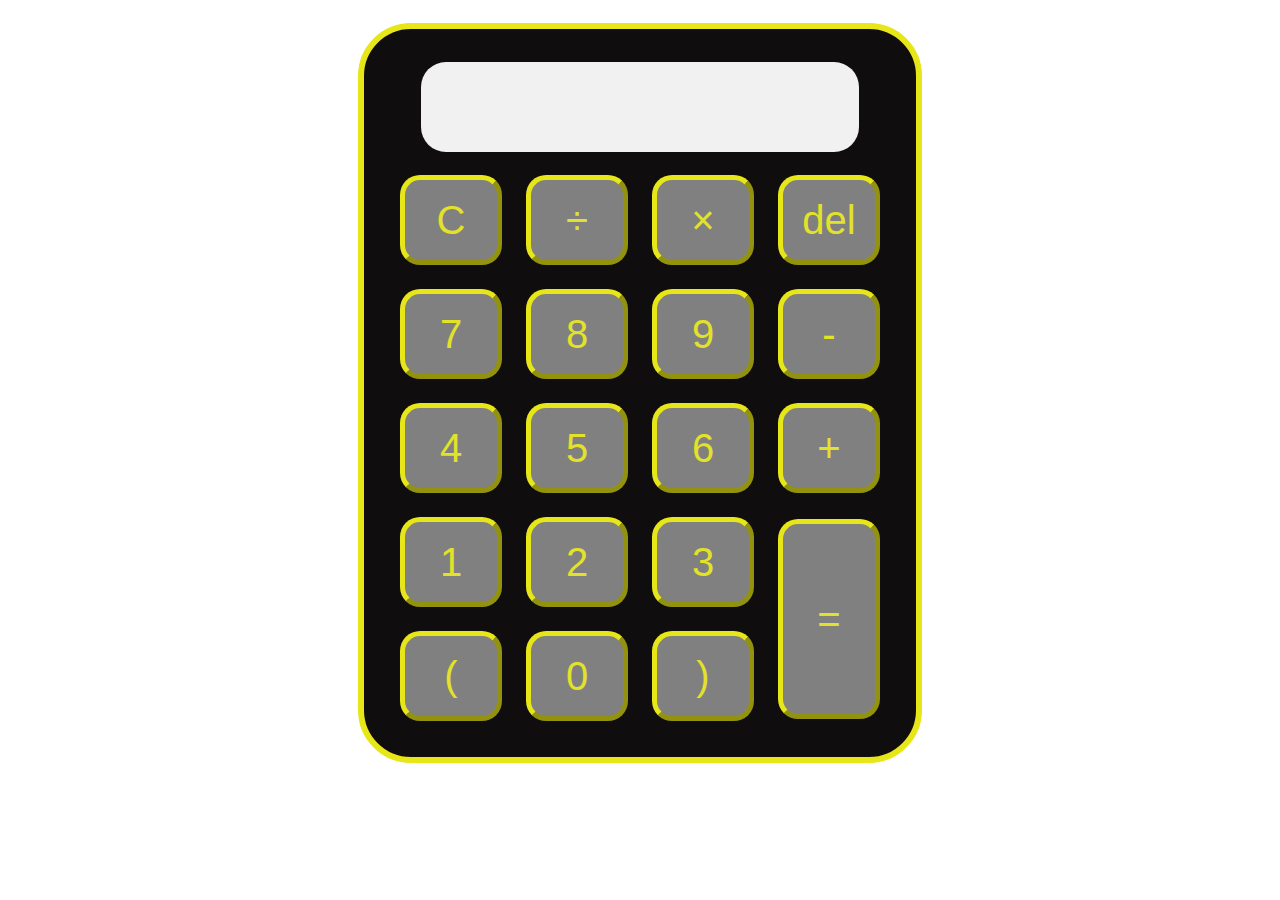
<file: index.html>
<!DOCTYPE html>
<html lang="en">

<head>
    <meta charset="UTF-8">
    <meta http-equiv="X-UA-Compatible" content="IE=edge">
    <meta name="viewport" content="width=device-width, initial-scale=1.0">
    <link rel="stylesheet" href="style.css">
    <title>Raffiel's Calculator</title>
</head>

<body>
    <div class="container">
        <div class="raffiel's calculator">
            <div class="theme-toggler active">
                <i class="toggler-icon"></i>
            </div>
            <div class="display-screen">
                <div id="display"></div>
            </div>
            <!-- <div class="display-screen"> -->
            <!-- <form>
                    <input id="display" placeholder="0">
                </form>
            </div> -->
            <!-- <div class="result">
                9
            </div> -->
            <div class="buttons">

                <table>
                    <tr>
                        <td><button class="btn-operator" id="clear">C</button></td>
                        <td><button class="btn-operator" id="/">&divide;</button></td>
                        <td><button class="btn-operator" id="*">&times;</button></td>
                        <td><button class="btn-operator" id="backspace">del</td>
                    </tr>
                    <tr>
                        <td><button class="btn-number" id="7">7</button></td>
                        <td><button class="btn-number" id="8">8</button></td>
                        <td><button class="btn-number" id="9">9</button></td>
                        <td><button class="btn-operator" id="-">-</button></td>
                    </tr>
                    <tr>
                        <td><button class="btn-number" id="4">4</button></td>
                        <td><button class="btn-number" id="5">5</button></td>
                        <td><button class="btn-number" id="6">6</button></td>
                        <td><button class="btn-operator" id="+">+</button></td>
                    </tr>
                    <tr>
                        <td><button class="btn-number" id="1">1</button></td>
                        <td><button class="btn-number" id="2">2</button></td>
                        <td><button class="btn-number" id="3">3</button></td>
                        <td rowspan="2"><button class="btn-equal" id="equal" style="height: 200px;">=</button></td>
                    </tr>
                    <tr>
                        <td><button class="btn-operator" id="(">(</button></td>
                        <td><button class="btn-number" id="0">0</button></td>
                        <td><button class="btn-operator" id=")">)</button></td>
                    </tr>
                </table>
            </div>
        </div>
    </div>
    <script src="script.js"></script>
</body>

</html>
</file>
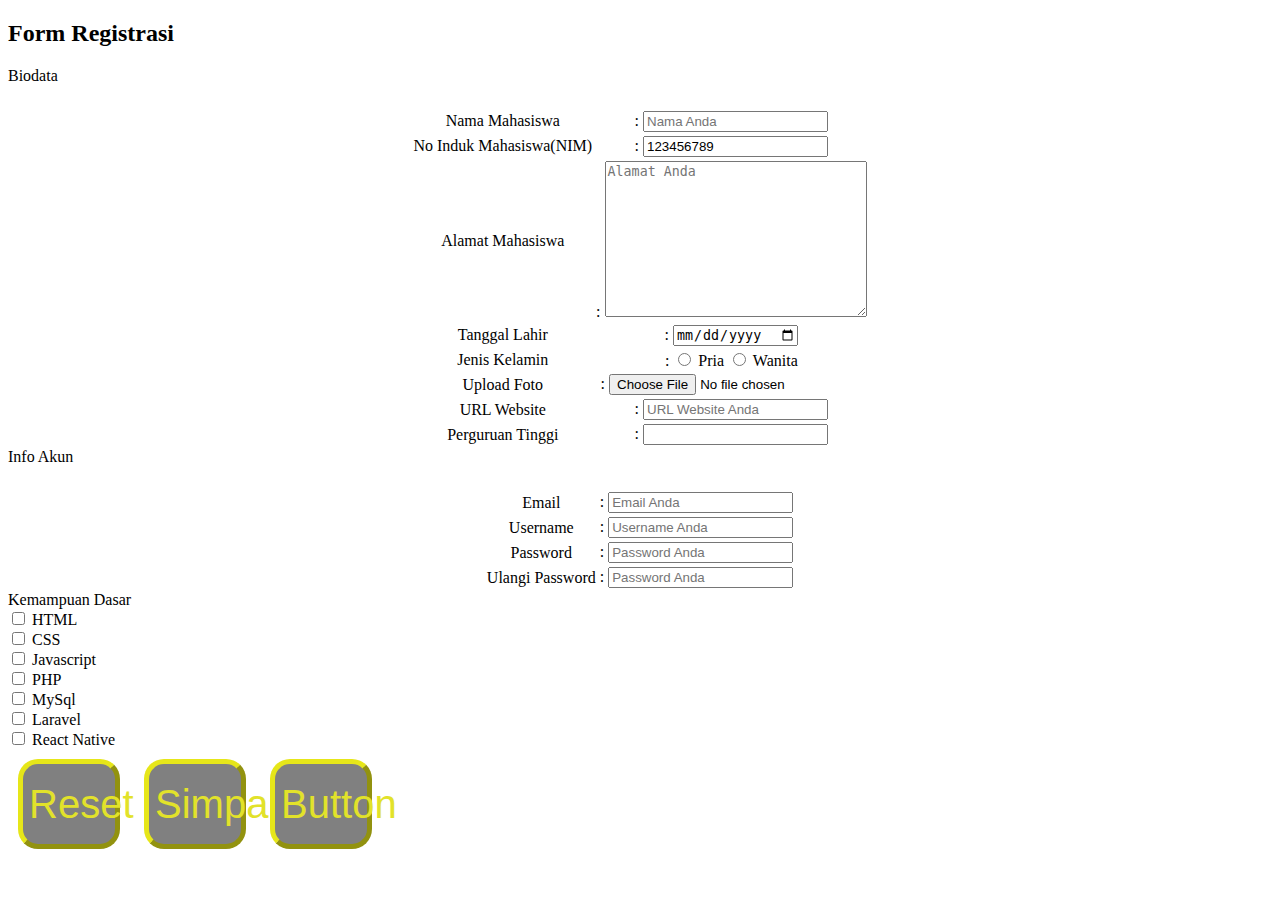
<file: form.html>
<!DOCTYPE html>
<html lang="en">

<head>
    <meta charset="UTF-8">
    <meta http-equiv="X-UA-Compatible" content="IE=edge">
    <meta name="viewport" content="width=device-width, initial-scale=1.0">
    <title>Form</title>
    <link rel="stylesheet" href="style.css">
</head>

<body>

    <h2>Form Registrasi</h2>

    <label>Biodata</label>

    <form action="">
        <div class="container">
            <table>
                <tr>
                    <td><label>Nama Mahasiswa</label></td>
                    <td> : <input type="text" name="nama" placeholder="Nama Anda"></td>
                </tr>

                <tr>
                    <td><label>No Induk Mahasiswa(NIM)</label></td>
                    <td> : <input type="number" name="no_induk" readonly value="123456789"></td>
                </tr>

                <tr>
                    <td><label>Alamat Mahasiswa</label></td>
                    <td> : <textarea name="alamat" cols="30" rows="10" placeholder="Alamat Anda"></textarea></td>
                </tr>

                <tr>
                    <td><label>Tanggal Lahir</label></td>
                    <td> : <input type="date" name="text_form"></td>
                </tr>

                <tr>
                    <td><label>Jenis Kelamin</label></td>
                    <td>
                        <label> : <input type="radio"> Pria</label>
                        <label><input type="radio"> Wanita</label>
                    </td>
                </tr>

                <tr>
                    <td><label>Upload Foto</label></td>
                    <td> : <input type="file" name="foto"></td>
                </tr>

                <tr>
                    <td><label>URL Website</label></td>
                    <td> : <input type="text" name="website" placeholder="URL Website Anda"></td>
                </tr>

                <tr>
                    <td><label>Perguruan Tinggi</label></td>
                    <td> : <input type="text" name="perguruan_tinggi"></td>
                </tr>
            </table>
        </div>

        <label>Info Akun</label>
        <div class="container">
            <table>
                <tr>
                    <td><label>Email</label></td>
                    <td> : <input type="email" name="email" placeholder="Email Anda"></td>
                </tr>

                <tr>
                    <td><label>Username</label></td>
                    <td> : <input type="text" name="username" placeholder="Username Anda"></td>
                </tr>

                <tr>
                    <td><label>Password</label></td>
                    <td> : <input type="text" name="password" placeholder="Password Anda"></td>
                </tr>

                <tr>
                    <td><label>Ulangi Password</label></td>
                    <td> : <input type="text" name="repeat_pass" placeholder="Password Anda"></td>
                </tr>
            </table>
        </div>

        <label>Kemampuan Dasar</label>
        <div class="wrapper">
            <div>
                <input type="checkbox" name="html" value="html">
                <label>HTML</label>
            </div>

            <div>
                <input type="checkbox" name="css" value="css">
                <label>CSS</label>
            </div>

            <div>
                <input type="checkbox" name="javascript" value="javascript">
                <label>Javascript</label>
            </div>

            <div>
                <input type="checkbox" name="php" value="php">
                <label>PHP</label>
            </div>

            <div>
                <input type="checkbox" name="mysql" value="mysql">
                <label>MySql</label>
            </div>

            <div>
                <input type="checkbox" name="laravel" value="laravel">
                <label>Laravel</label>
            </div>

            <div>
                <input type="checkbox" name="react_native" value="react_native">
                <label>React Native</label>
            </div>
        </div>

        <button>Reset</button>
        <button>Simpan</button>
        <button>Button</button>
    </form>


</body>

</html>
</file>
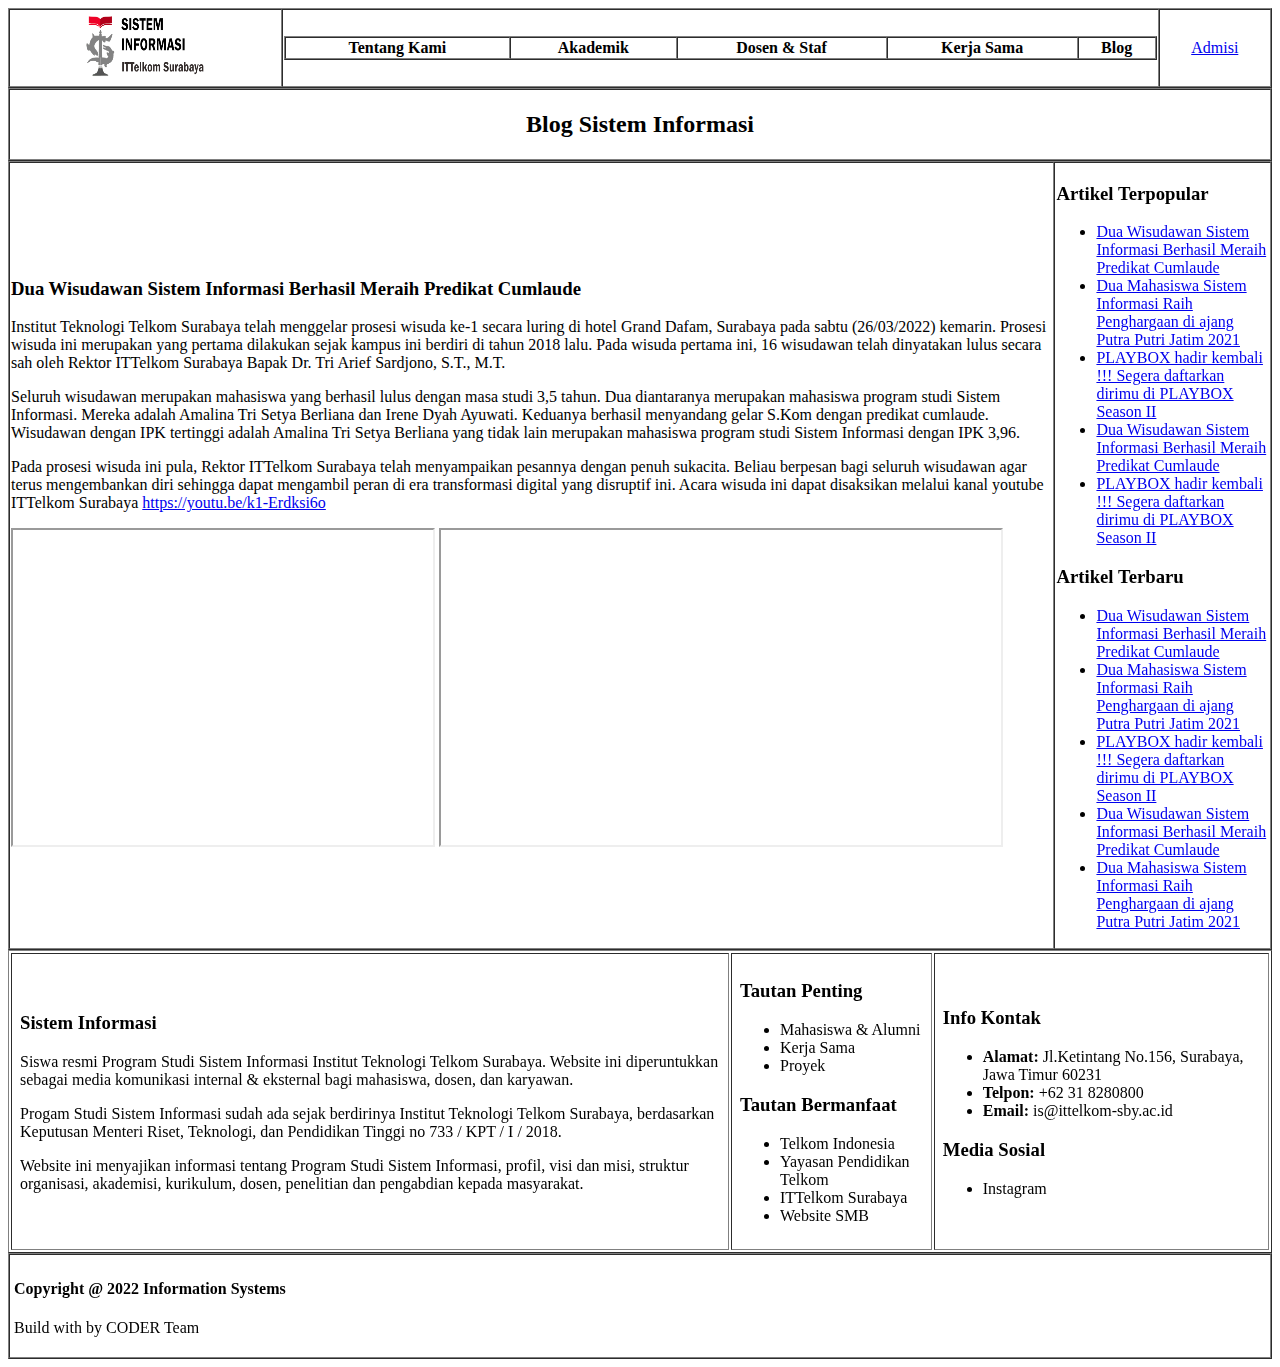
<file: semantic.html>
<!DOCTYPE html>
<html lang="en">

<head>
    <meta charset="UTF-8">
    <meta http-equiv="X-UA-Compatible" content="IE=edge">
    <meta name="viewport" content="width=`, initial-scale=1.0">
    <title>Semantic</title>
    <link rel="stylesheet" href="https://cdnjs.cloudflare.com/ajax/libs/font-awesome/6.2.0/css/all.min.css"
        integrity="sha512-xh6O/CkQoPOWDdYTDqeRdPCVd1SpvCA9XXcUnZS2FmJNp1coAFzvtCN9BmamE+4aHK8yyUHUSCcJHgXloTyT2A=="
        crossorigin="anonymous" referrerpolicy="no-referrer" />
</head>

<body>

    <header>
        <table border="1" cellspacing="0" width="100%">

            <td style="text-align: center;"><img src="SI.png" style="width: 120px; height: 70px;"></td>
            <td>
                <table border="1" cellspacing="0" width="100%">
                    <th>Tentang Kami</th>
                    <th>Akademik</th>
                    <th>Dosen & Staf</th>
                    <th>Kerja Sama</th>
                    <th>Blog</th>
                </table>
            </td>
            <td style="text-align: center;"><a href="https://smb.ittelkom-sby.ac.id/" target="_blank">Admisi</a></td>
        </table>
    </header>

    <section style="text-align: center;">
        <table border="1" width="100%" cellspacing="0">
            <td>
                <h2>Blog Sistem Informasi</h2>
            </td>

        </table>
    </section>

    <article>
        <table border="1" cellspacing="0" width="100%">
            <td>
                <h3>Dua Wisudawan Sistem Informasi Berhasil Meraih Predikat Cumlaude</h3>
                <p>Institut Teknologi Telkom Surabaya telah menggelar prosesi wisuda ke-1 secara luring di hotel Grand
                    Dafam, Surabaya pada sabtu (26/03/2022) kemarin. Prosesi wisuda ini merupakan yang pertama dilakukan
                    sejak kampus ini berdiri di tahun 2018 lalu. Pada wisuda pertama ini, 16 wisudawan telah dinyatakan
                    lulus secara sah oleh Rektor ITTelkom Surabaya Bapak Dr. Tri Arief Sardjono, S.T., M.T.</p>
                <p>Seluruh wisudawan merupakan mahasiswa yang berhasil lulus dengan masa studi 3,5 tahun. Dua
                    diantaranya merupakan mahasiswa program studi Sistem Informasi. Mereka adalah Amalina Tri Setya
                    Berliana dan Irene Dyah Ayuwati. Keduanya berhasil menyandang gelar S.Kom dengan predikat cumlaude.
                    Wisudawan dengan IPK tertinggi adalah Amalina Tri Setya Berliana yang tidak lain merupakan mahasiswa
                    program studi Sistem Informasi dengan IPK 3,96.</p>
                <p>Pada prosesi wisuda ini pula, Rektor ITTelkom Surabaya telah menyampaikan pesannya dengan penuh
                    sukacita. Beliau berpesan bagi seluruh wisudawan agar terus mengembankan diri sehingga dapat
                    mengambil peran di era transformasi digital yang disruptif ini. Acara wisuda ini dapat disaksikan
                    melalui kanal youtube ITTelkom Surabaya <a
                        href="https://youtu.be/k1-Erdksi6o">https://youtu.be/k1-Erdksi6o</a></p>
                <iframe width="420" height="315" src="https://www.youtube.com/embed/m8U5sXvgoW4"></iframe>
                <iframe width="560" height="315" src="https://www.youtube.com/embed/Y-3mqX8W9dk"></iframe>
            </td>

            <aside>
                <td>
                    <h3>Artikel Terpopular</h3>
                    <ul>
                        <li><a href="Dua Wisudawan Sistem Informasi Berhasil Meraih Predikat Cumlaude">Dua Wisudawan
                                Sistem
                                Informasi Berhasil Meraih Predikat Cumlaude</a></li>
                        <li><a href="Dua Mahasiswa Sistem Informasi Raih Penghargaan di ajang Putra Putri Jatim 2021">Dua
                                Mahasiswa Sistem Informasi Raih Penghargaan di ajang Putra Putri Jatim 2021</a></li>
                        <li><a href="PLAYBOX hadir kembali !!! Segera daftarkan dirimu di PLAYBOX Season II">PLAYBOX
                                hadir
                                kembali !!! Segera daftarkan dirimu di PLAYBOX Season II</a></li>
                        <li><a href="Dua Wisudawan Sistem Informasi Berhasil Meraih Predikat Cumlaude">Dua Wisudawan
                                Sistem
                                Informasi Berhasil Meraih Predikat Cumlaude</a></li>
                        <li><a href="PLAYBOX hadir kembali !!! Segera daftarkan dirimu di PLAYBOX Season II">PLAYBOX
                                hadir
                                kembali !!! Segera daftarkan dirimu di PLAYBOX Season II</a></li>
                    </ul>
                    <h3>Artikel Terbaru</h3>
                    <ul>
                        <li><a href="Dua Wisudawan Sistem Informasi Berhasil Meraih Predikat Cumlaude">Dua Wisudawan
                                Sistem
                                Informasi Berhasil Meraih Predikat Cumlaude</a></li>
                        <li><a href="Dua Mahasiswa Sistem Informasi Raih Penghargaan di ajang Putra Putri Jatim 2021">Dua
                                Mahasiswa Sistem Informasi Raih Penghargaan di ajang Putra Putri Jatim 2021</a></li>
                        <li><a href="PLAYBOX hadir kembali !!! Segera daftarkan dirimu di PLAYBOX Season II">PLAYBOX
                                hadir
                                kembali !!! Segera daftarkan dirimu di PLAYBOX Season II</a></li>
                        <li><a href="Dua Wisudawan Sistem Informasi Berhasil Meraih Predikat Cumlaude">Dua Wisudawan
                                Sistem
                                Informasi Berhasil Meraih Predikat Cumlaude</a></li>
                        <li><a href="Dua Mahasiswa Sistem Informasi Raih Penghargaan di ajang Putra Putri Jatim 2021">Dua
                                Mahasiswa Sistem Informasi Raih Penghargaan di ajang Putra Putri Jatim 2021</a></li>
                    </ul>
                </td>
            </aside>

        </table>
    </article>

    <section>
        <table border="1" width="100%">
            <td width="700px" style="padding: 8px;">
                <h3>Sistem Informasi</h3>
                <p>Siswa resmi Program Studi Sistem Informasi Institut Teknologi Telkom Surabaya. Website ini
                    diperuntukkan sebagai media komunikasi internal & eksternal bagi mahasiswa, dosen, dan karyawan.
                </p>
                <p>Progam Studi Sistem Informasi sudah ada sejak berdirinya Institut Teknologi Telkom Surabaya,
                    berdasarkan Keputusan Menteri Riset, Teknologi, dan Pendidikan Tinggi no 733 / KPT / I / 2018.
                </p>
                <p>Website ini menyajikan informasi tentang Program Studi Sistem Informasi, profil, visi dan misi,
                    struktur organisasi, akademisi, kurikulum, dosen, penelitian dan pengabdian kepada masyarakat.
                </p>
            </td>

            <td style="padding: 8px;">
                <h3>Tautan Penting</h3>
                <ul>
                    <li>Mahasiswa & Alumni</li>
                    <li>Kerja Sama</li>
                    <li>Proyek</li>
                </ul>
                <h3>Tautan Bermanfaat</h3>
                <ul>
                    <li>Telkom Indonesia</li>
                    <li>Yayasan Pendidikan Telkom</li>
                    <li>ITTelkom Surabaya</li>
                    <li>Website SMB</li>
                </ul>
            </td>

            <td style="padding: 8px;">
                <h3>Info Kontak</h3>
                <ul>
                    <li><strong>Alamat:</strong> Jl.Ketintang No.156, Surabaya, Jawa Timur 60231</li>
                    <li><strong>Telpon:</strong> +62 31 8280800</li>
                    <li><strong>Email:</strong> is@ittelkom-sby.ac.id</li>
                </ul>
                <h3>Media Sosial</h3>
                <ul>
                    <li>Instagram</li>
                </ul>
            </td>
        </table>
    </section>

    <footer>
        <table border="1" cellspacing="0" width="100%">
            <td style="padding: 4px;">
                <h4>Copyright @ 2022 Information Systems</h4>
                <p>Build with <i class="fa-solid fa-heart"></i> by CODER Team</p>
            </td>
        </table>
    </footer>

</body>

</html>
</file>
<file: style.css>
.container {
    text-align: center;
    margin-top: 23px;
}

table {
    margin: auto;
}

.display-screen {
    display: flex;
    align-items: center;
    justify-content: center;
    margin: 10px 10px;
}

#display {
    height: 90px; 
    background-color: rgb(241, 241, 241);
    border-radius: 25px;
    width: 90%;
    display: flex;
    align-items: center;
    justify-content: center;
}

button {
    border-radius: 20px;
    border-color: rgb(230, 230, 25);
    border-width: 5px;
    font-size: 40px;
    background: gray;
    width: 102px;
    height: 90px;
    margin: 10px;
    color: rgb(226, 226, 42);
}

.calculator {
    border: 6px solid rgb(230, 230, 25);
    background-color: rgb(15, 13, 13);
    padding: 23px;
    border-radius: 53px;
    display: inline-block;
    font-size: 50px;
    color:rgb(17, 17, 17);
    font-family: Arial, Helvetica, sans-serif;

}

h1 {
    font-size: 28px;
    font-family: Arial, Helvetica, sans-serif;
}
</file>
